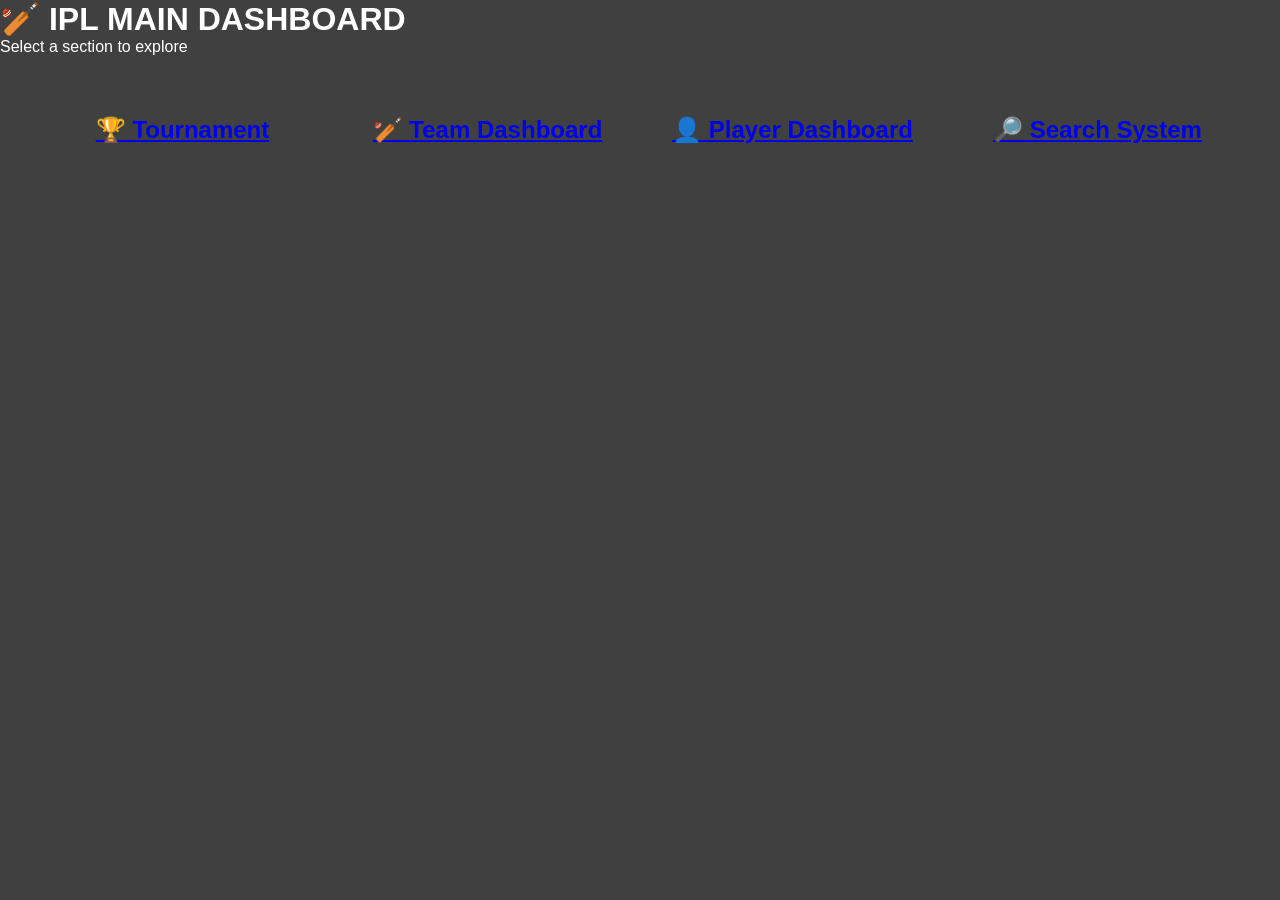
<file: index.html>
<!DOCTYPE html>
<html>

<head>
    <title>IPL Dashboard</title>
    <link rel="stylesheet" href="dashboard.css">
</head>

<body>

    <div class="overlay"></div>

    <header>
        <h1>🏏 IPL MAIN DASHBOARD</h1>
        <p>Select a section to explore</p>
    </header>

    <div class="dashboard">

        <a href="tournament.html" class="card">
            <h2>🏆 Tournament</h2>
        </a>

        <a href="team.html" class="card">
            <h2>🏏 Team Dashboard</h2>
        </a>

        <a href="player.html" class="card">
            <h2>👤 Player Dashboard</h2>
        </a>

        <a href="search.html" class="card">
            <h2>🔎 Search System</h2>
        </a>

    </div>
</body>

</html>
</file>
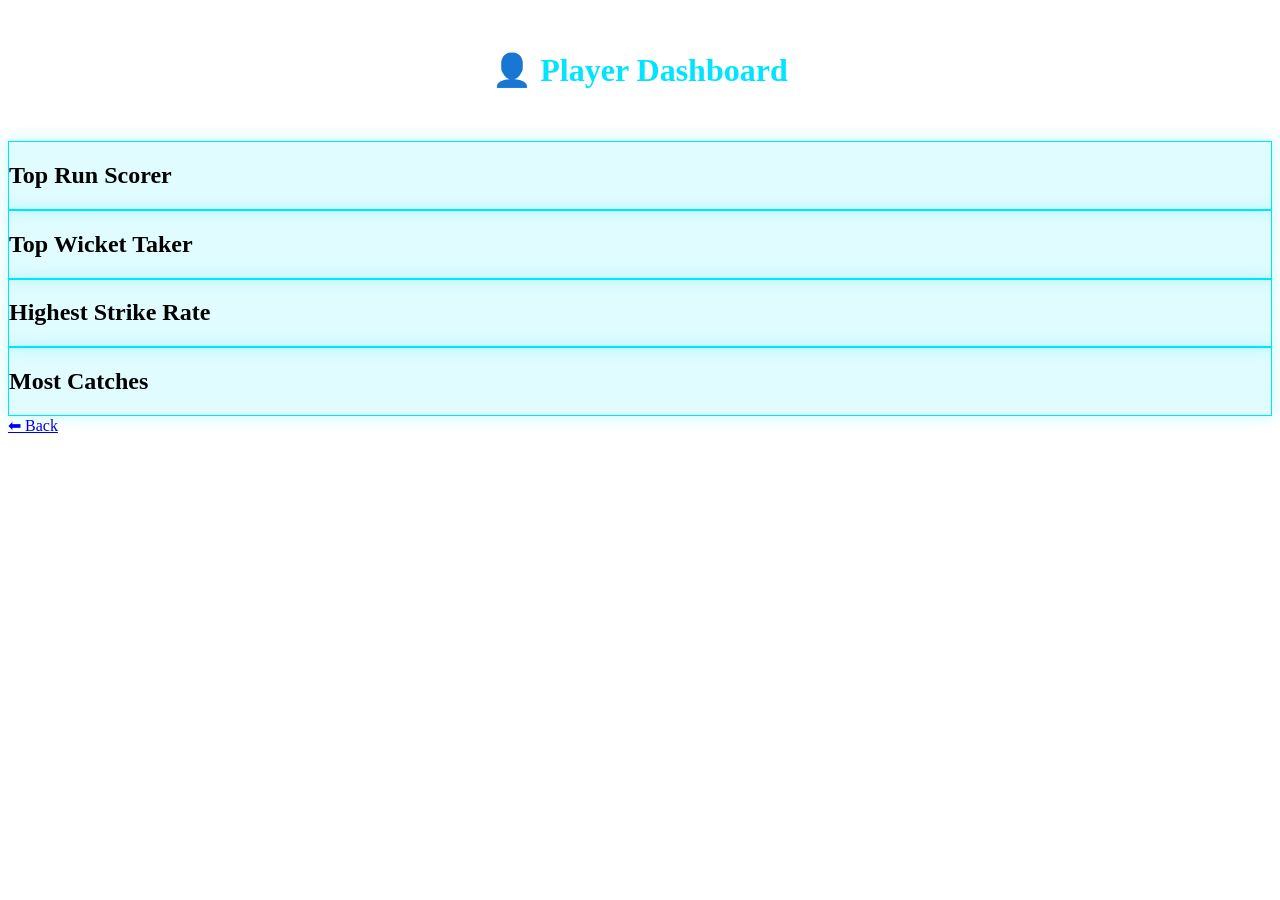
<file: player.html>
<!DOCTYPE html>
<html>

<head>
    <title>Player Dashboard</title>
    <link rel="stylesheet" href="playerdashboard.css">
</head>

<body>

    <div class="overlay"></div>

    <header>
        <h1>👤 Player Dashboard</h1>
    </header>

    <div class="dashboard">

        <div class="card">
            <h2>Top Run Scorer</h2>
        </div>

        <div class="card">
            <h2>Top Wicket Taker</h2>
        </div>

        <div class="card">
            <h2>Highest Strike Rate</h2>
        </div>

        <div class="card">
            <h2>Most Catches</h2>
        </div>

    </div>

    <a href="index.html" class="back-btn">⬅ Back</a>

</body>

</html>
</file>
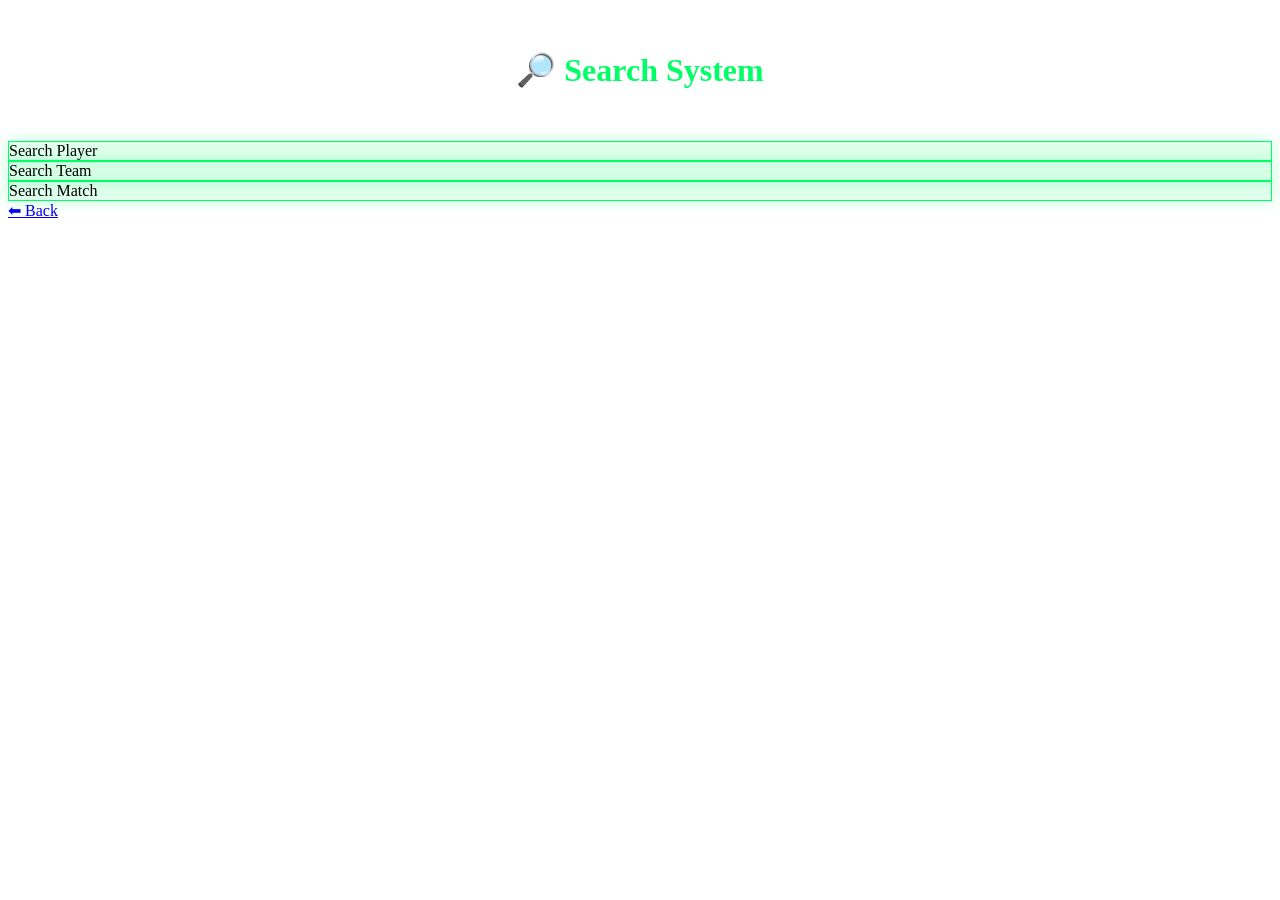
<file: search.html>
<!DOCTYPE html>
<html>

<head>
    <title>Search Dashboard</title>
    <link rel="stylesheet" href="searchdashboard.css">
</head>

<body>

    <div class="overlay"></div>

    <header>
        <h1>🔎 Search System</h1>
    </header>

    <div class="dashboard">

        <div class="card">Search Player</div>
        <div class="card">Search Team</div>
        <div class="card">Search Match</div>

    </div>

    <a href="index.html" class="back-btn">⬅ Back</a>

</body>

</html>
</file>
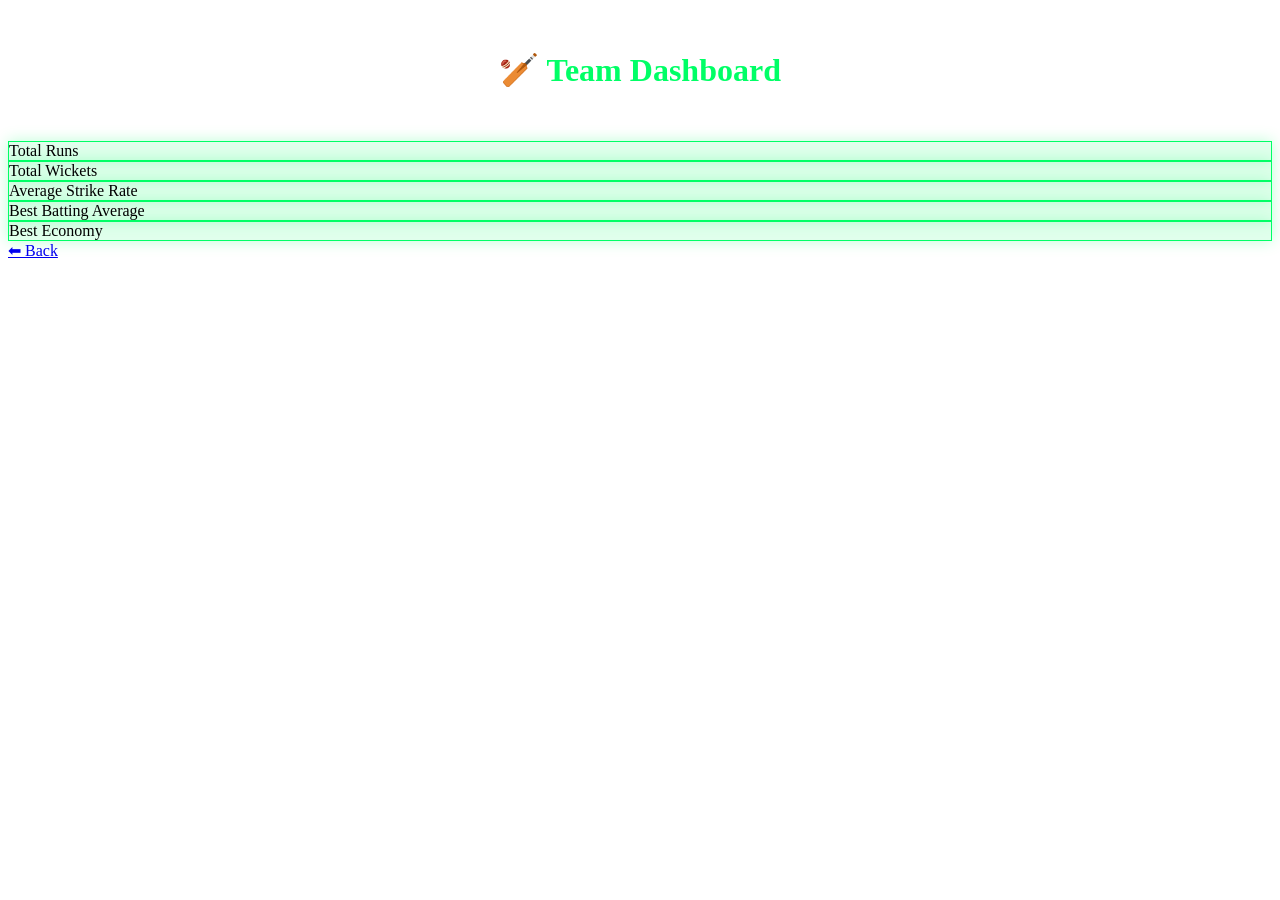
<file: team.html>
<!DOCTYPE html>
<html>

<head>
    <title>Team Dashboard</title>
    <link rel="stylesheet" href="searchdashboard.css">
</head>

<body>

    <div class="overlay"></div>

    <header>
        <h1>🏏 Team Dashboard</h1>
    </header>

    <div class="dashboard">

        <div class="card">Total Runs</div>
        <div class="card">Total Wickets</div>
        <div class="card">Average Strike Rate</div>
        <div class="card">Best Batting Average</div>
        <div class="card">Best Economy</div>

    </div>

    <a href="index.html" class="back-btn">⬅ Back</a>

</body>

</html>
</file>
<file: dashboard.css>
* {
    margin: 0;
    padding: 0;
    box-sizing: border-box;
    font-family: 'Segoe UI', sans-serif;
}

body {
    color: white;
    min-height: 100vh;
}

/* BACKGROUND LAYER */
.overlay {
    position: fixed;
    width: 100%;
    height: 100%;
    background: rgba(0, 0, 0, 0.75);
    top: 0;
    left: 0;
    z-index: -1;
}

/* DASHBOARD GRID */
.dashboard {
    display: grid;
    grid-template-columns: repeat(auto-fit, minmax(220px, 1fr));
    gap: 20px;
    padding: 40px;
}

/* CARD BASE STYLE */
.card {
    padding: 20px;
    border-radius: 15px;
    text-align: center;
    transition: 0.3s;
    cursor: pointer;
}

/* BACK BUTTON */
.back-btn {
    display: block;
    text-align: center;
    margin: 30px;
    color: #00e5ff;
    text-decoration: none;
}
</file>
<file: playerdashboard.css>
body {
    background: url("https://images.unsplash.com/photo-1521412644187-c49fa049e84d") center/cover no-repeat;
}

.card {
    background: rgba(0, 229, 255, 0.12);
    border: 1px solid #00e5ff;
    box-shadow: 0 0 15px #00e5ff44;
}

.card:hover {
    transform: scale(1.05);
    box-shadow: 0 0 25px #00e5ff;
}

header h1 {
    text-align: center;
    padding: 30px;
    color: #00e5ff;
}
</file>
<file: searchdashboard.css>
body {
    background: url("https://images.unsplash.com/photo-1451187580459-43490279c0fa") center/cover no-repeat;
}

.card {
    background: rgba(0, 255, 100, 0.12);
    border: 1px solid #00ff66;
    box-shadow: 0 0 15px #00ff6644;
}

.card:hover {
    transform: scale(1.08);
    box-shadow: 0 0 25px #00ff66;
}

header h1 {
    text-align: center;
    padding: 30px;
    color: #00ff66;
}
</file>
